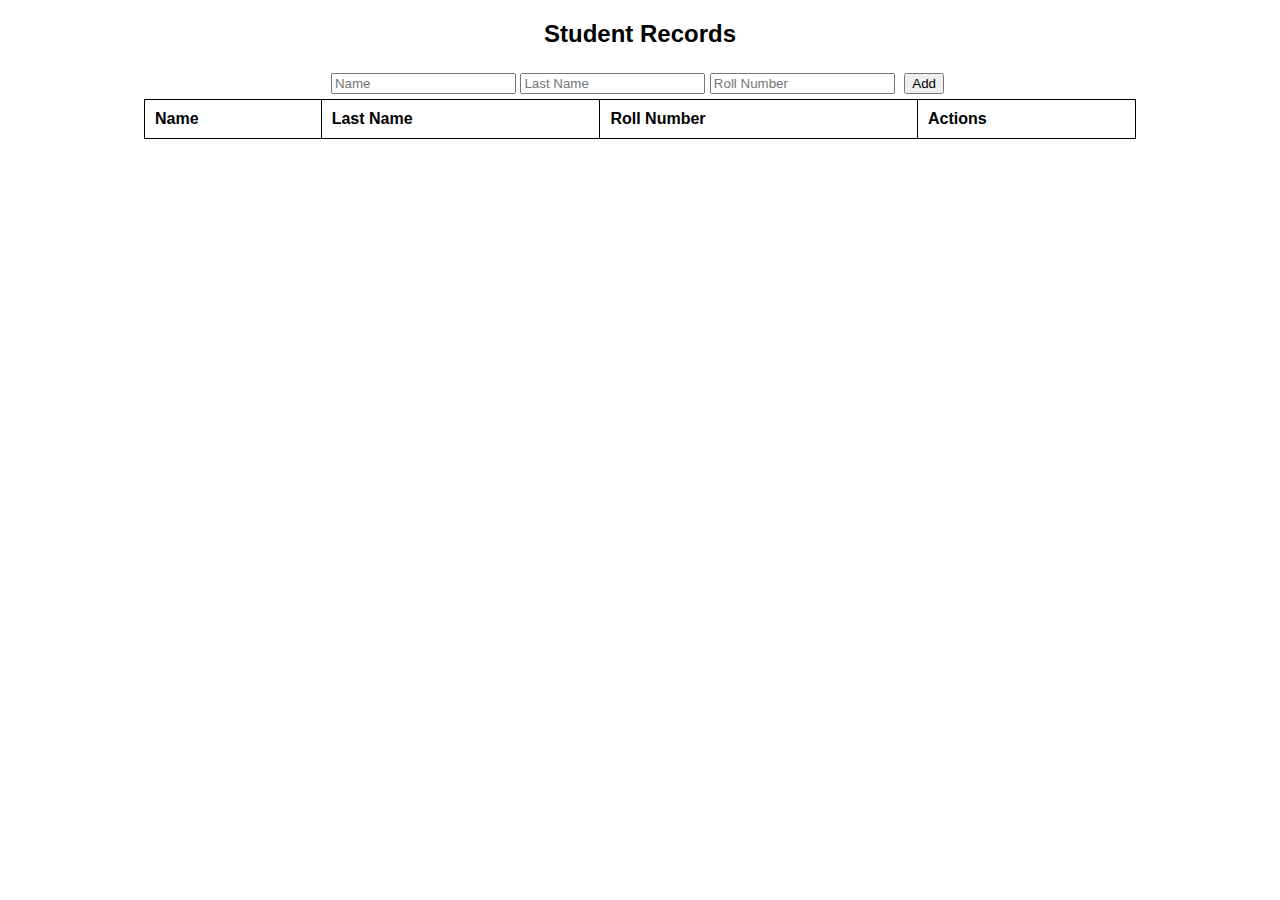
<file: anishvj.html>
<!DOCTYPE html>
<html lang="en">
<head>
    <meta charset="UTF-8">
    <meta name="viewport" content="width=device-width, initial-scale=1.0">
    <title>CRUD App</title>
    <style>
        body {
            font-family: Arial, sans-serif;
            text-align: center;
            margin: 20px;
        }
        table {
            width: 80%;
            margin: auto;
            border-collapse: collapse;
        }
        th, td {
            border: 1px solid black;
            padding: 10px;
            text-align: left;
        }
        button {
            margin: 5px;
        }
    </style>
</head>
<body>
    <h2>Student Records</h2>
    <input type="text" id="name" placeholder="Name">
    <input type="text" id="lastName" placeholder="Last Name">
    <input type="text" id="rollNumber" placeholder="Roll Number">
    <button onclick="addRecord()">Add</button>
    
    <table>
        <thead>
            <tr>
                <th>Name</th>
                <th>Last Name</th>
                <th>Roll Number</th>
                <th>Actions</th>
            </tr>
        </thead>
        <tbody id="tableBody">
            <!-- Data will be inserted here -->
        </tbody>
    </table>

    <script>
        let selectedRow = null;

        function addRecord() {
            let name = document.getElementById("name").value;
            let lastName = document.getElementById("lastName").value;
            let rollNumber = document.getElementById("rollNumber").value;
            
            if (name === "" || lastName === "" || rollNumber === "") {
                alert("Please fill all fields");
                return;
            }

            if (selectedRow === null) {
                let table = document.getElementById("tableBody");
                let row = table.insertRow();
                row.insertCell(0).innerText = name;
                row.insertCell(1).innerText = lastName;
                row.insertCell(2).innerText = rollNumber;
                row.insertCell(3).innerHTML = `<button onclick="editRecord(this)">Edit</button> <button onclick="deleteRecord(this)">Delete</button>`;
            } else {
                selectedRow.cells[0].innerText = name;
                selectedRow.cells[1].innerText = lastName;
                selectedRow.cells[2].innerText = rollNumber;
                selectedRow = null;
            }
            
            document.getElementById("name").value = "";
            document.getElementById("lastName").value = "";
            document.getElementById("rollNumber").value = "";
        }

        function editRecord(btn) {
            selectedRow = btn.parentElement.parentElement;
            document.getElementById("name").value = selectedRow.cells[0].innerText;
            document.getElementById("lastName").value = selectedRow.cells[1].innerText;
            document.getElementById("rollNumber").value = selectedRow.cells[2].innerText;
        }

        function deleteRecord(btn) {
            if (confirm("Are you sure you want to delete this record?")) {
                let row = btn.parentElement.parentElement;
                document.getElementById("tableBody").deleteRow(row.rowIndex - 1);
            }
        }
    </script>
</body>
</html>
</file>
